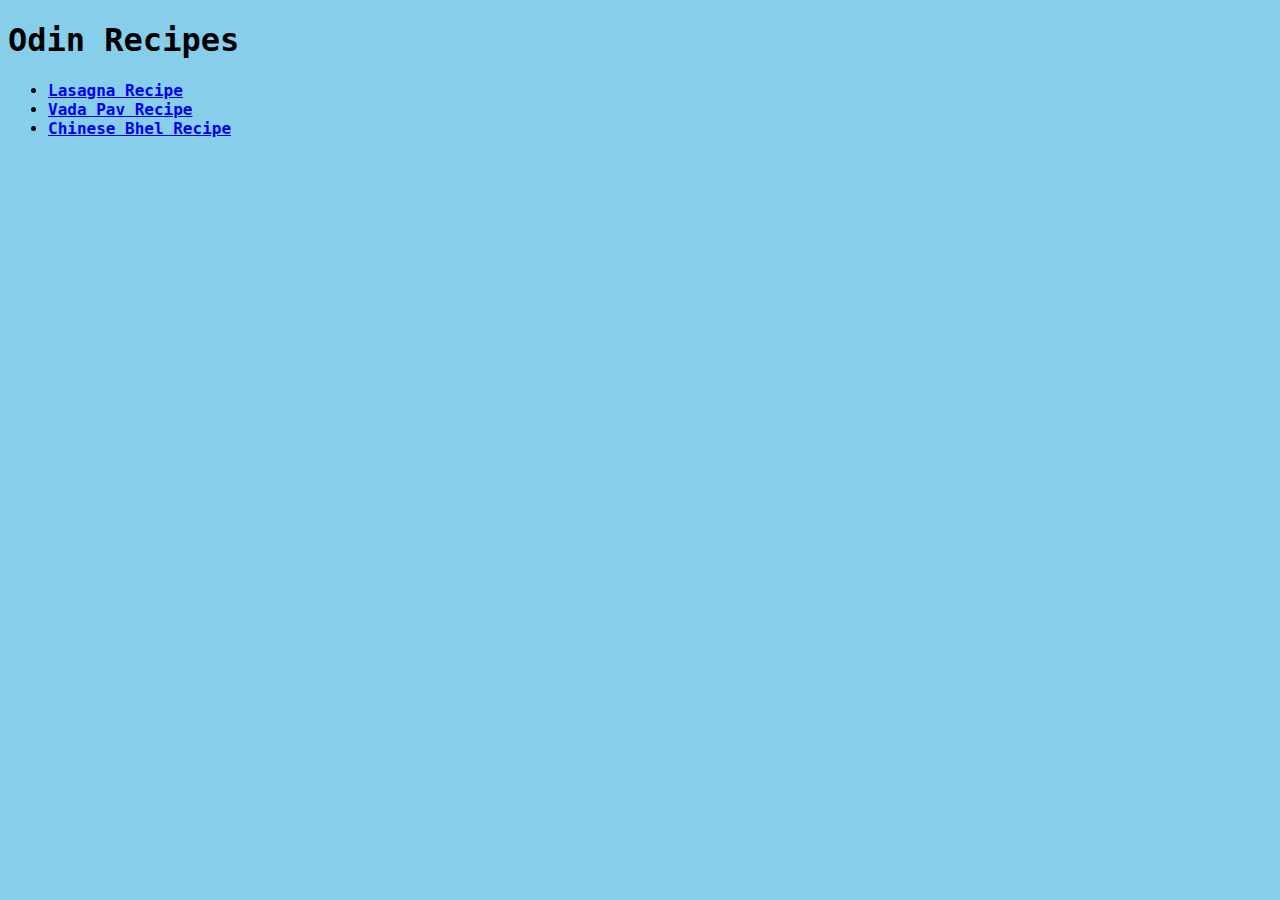
<file: index.html>
<!DOCTYPE html>
<html lang="en">

<head>
    <meta charset="UTF-8">
    <title>Odin Recipes</title>
    <link rel="stylesheet" href="styles.css"> 
</head>

<body class="homepage">
    <h1 class="heading">Odin Recipes</h1>

    <ul class="recipes">
        <li><a href="recipes/lasagna.html">Lasagna Recipe</a></li>
        <li><a href="recipes/vada_pav.html">Vada Pav Recipe</a></li>
        <li><a href="recipes/chinese_bhel.html">Chinese Bhel Recipe</a>
        </li>
    </ul>

</body>

</html>
</file>
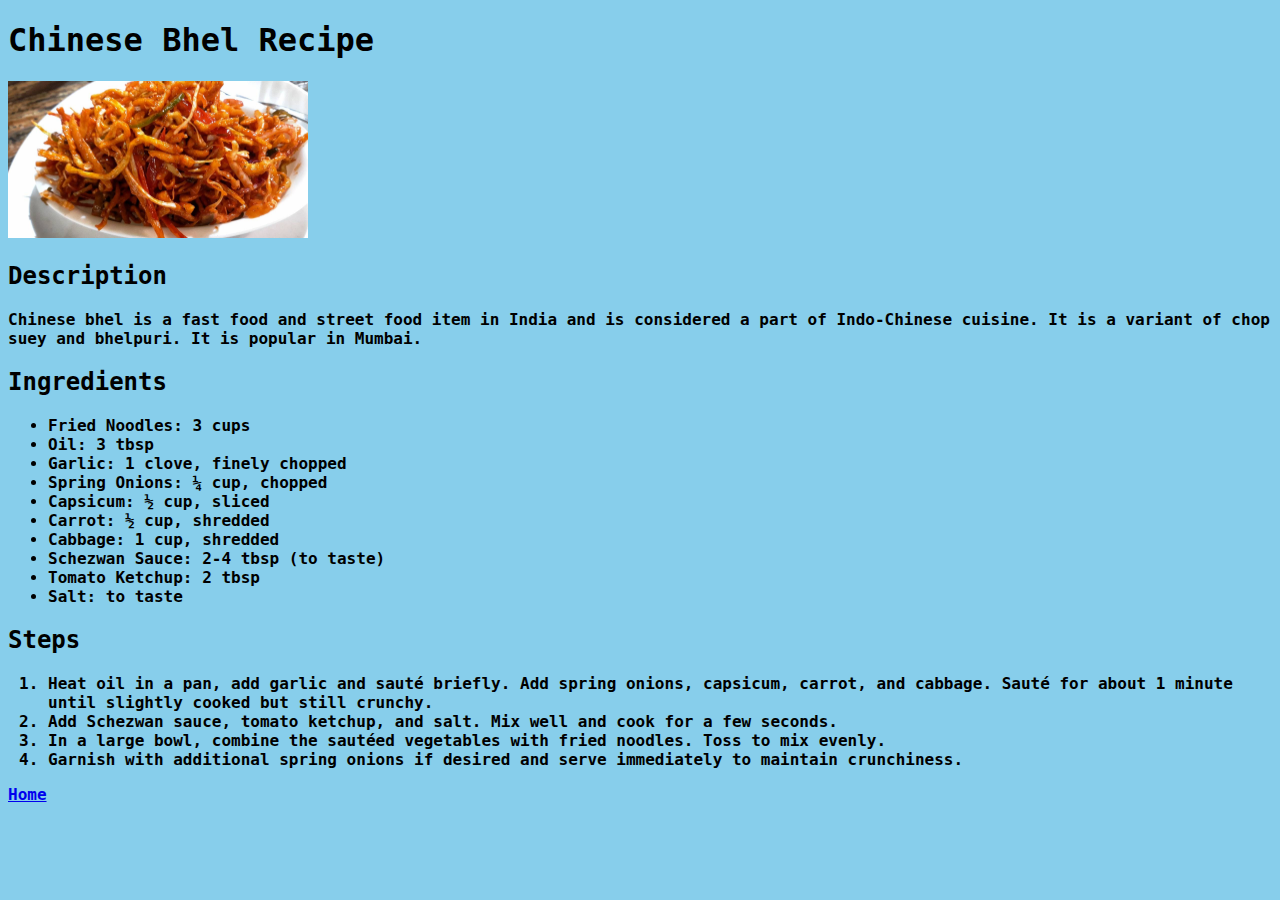
<file: recipes/chinese_bhel.html>
<!DOCTYPE html>
<html lang="en">

<head>
    <meta charset="UTF-8">
    <title>Chinese Bhel Recipe</title>
    <link rel="stylesheet" href="../styles.css">
</head>

<body class="chinese_bhel_page">
    <h1>Chinese Bhel Recipe</h1>

    <img src="../images/chinese_bhel.jpg" alt="Picture of a chinese bhel" width="300">

    <h2>Description</h2>
    <p>Chinese bhel is a fast food and street food item in India and is considered a part of Indo-Chinese cuisine. It is
        a variant of chop suey and bhelpuri. It is popular in Mumbai.</p>

    <h2>Ingredients</h2>
    <ul>
        <li>Fried Noodles: 3 cups</li>
        <li>Oil: 3 tbsp</li>
        <li>Garlic: 1 clove, finely chopped</li>
        <li>Spring Onions: ¼ cup, chopped</li>
        <li>Capsicum: ½ cup, sliced</li>
        <li>Carrot: ½ cup, shredded</li>
        <li>Cabbage: 1 cup, shredded</li>
        <li>Schezwan Sauce: 2-4 tbsp (to taste)</li>
        <li>Tomato Ketchup: 2 tbsp</li>
        <li>Salt: to taste</li>
    </ul>

    <h2>Steps</h2>
    <ol>
        <li>Heat oil in a pan, add garlic and sauté briefly.
            Add spring onions, capsicum, carrot, and cabbage. Sauté for about 1 minute until slightly cooked but still
            crunchy.</li>
        <li>Add Schezwan sauce, tomato ketchup, and salt. Mix well and cook for a few seconds.</li>
        <li>In a large bowl, combine the sautéed vegetables with fried noodles. Toss to mix evenly.</li>
        <li>Garnish with additional spring onions if desired and serve immediately to maintain crunchiness.</li>
    </ol>
    <a href="../index.html">Home</a>
</body>

</html>
</file>
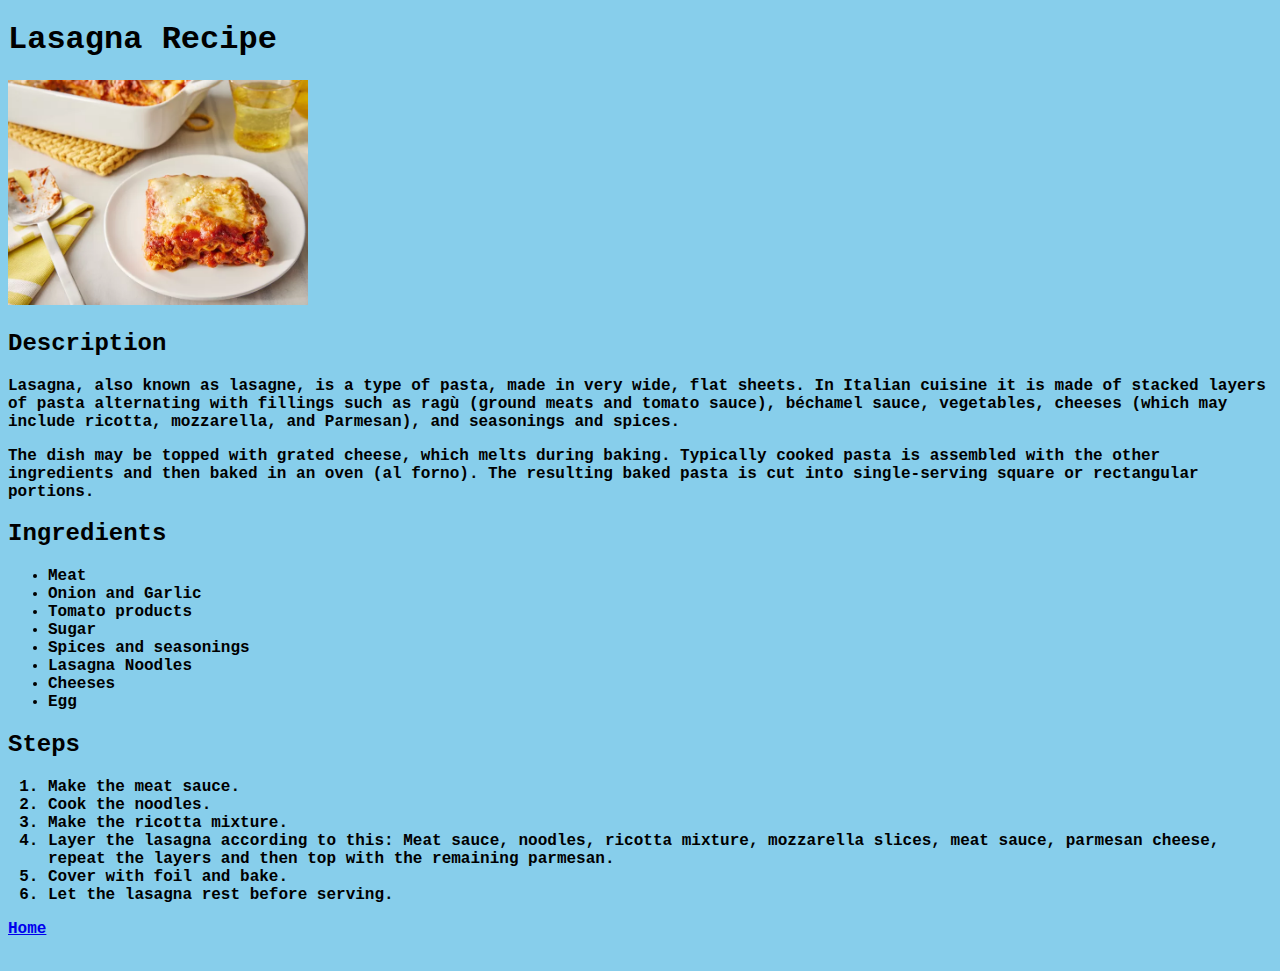
<file: recipes/lasagna.html>
<!DOCTYPE html>
<html lang="en">

<head>
    <meta charset="UTF-8">
    <title>Lasagna Recipe</title>
    <link rel="stylesheet" href="../styles.css">
</head>

<body class="lasagna_page">
    <h1>Lasagna Recipe</h1>

    <img src="../images/lasagna.jpg" alt="Picture of a baked lasagna" width="300">

    <h2>Description</h2>
    <p>Lasagna, also known as lasagne, is a type of pasta, made in very wide, flat sheets. In Italian cuisine it is made
        of stacked layers of pasta alternating with fillings such as ragù (ground meats and tomato sauce), béchamel
        sauce, vegetables, cheeses (which may include ricotta, mozzarella, and Parmesan), and seasonings and spices.</p>

    <p>The dish may be topped with grated cheese, which melts during baking. Typically cooked pasta is assembled with
        the other ingredients and then baked in an oven (al forno). The resulting baked pasta is cut into single-serving
        square or rectangular portions.</p>

    <h2>Ingredients</h2>
    <ul>
        <li>Meat</li>
        <li>Onion and Garlic</li>
        <li>Tomato products</li>
        <li>Sugar</li>
        <li>Spices and seasonings</li>
        <li>Lasagna Noodles</li>
        <li>Cheeses</li>
        <li>Egg</li>
    </ul>

    <h2>Steps</h2>
    <ol>
        <li>Make the meat sauce.</li>
        <li>Cook the noodles.</li>
        <li>Make the ricotta mixture.</li>
        <li>Layer the lasagna according to this: Meat sauce, noodles, ricotta mixture, mozzarella slices, meat sauce, parmesan cheese, repeat the layers and then top with the remaining parmesan.</li>
        <li>Cover with foil and bake.</li>
        <li>Let the lasagna rest before serving.</li>
    </ol>
    <a href="../index.html">Home</a>
</body>

</html>
</file>
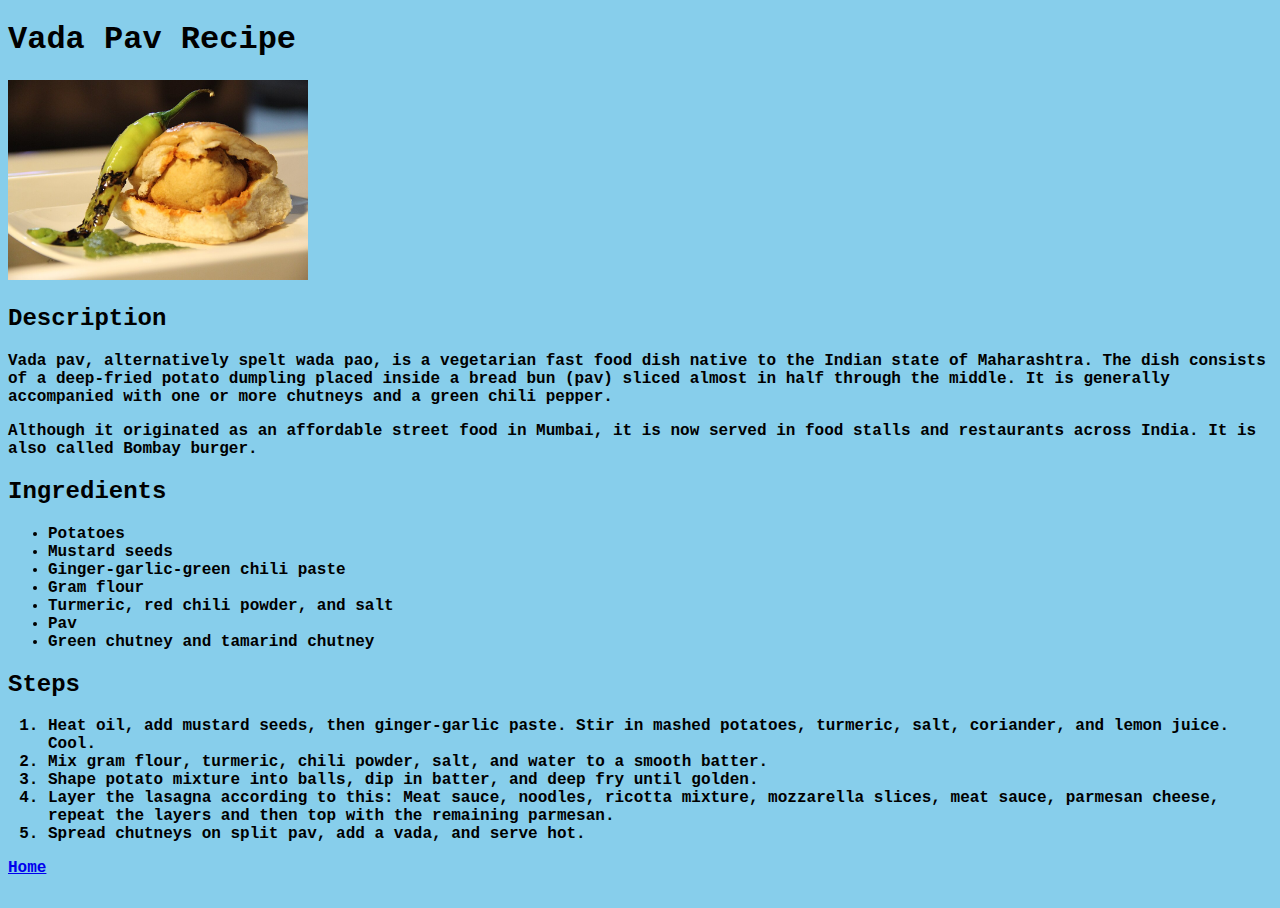
<file: recipes/vada_pav.html>
<!DOCTYPE html>
<html lang="en">

<head>
    <meta charset="UTF-8">
    <title>Vada Pav Recipe</title>
    <link rel="stylesheet" href="../styles.css">
</head>

<body class="vada_pav_page">
    <h1>Vada Pav Recipe</h1>

    <img src="../images/vada_pav.jpg" alt="Picture of a vada pav" width="300">

    <h2>Description</h2>
    <p>Vada pav, alternatively spelt wada pao, is a vegetarian fast food dish native to the Indian state of Maharashtra.
        The dish consists of a deep-fried potato dumpling placed inside a bread bun (pav) sliced almost in half through
        the middle. It is generally accompanied with one or more chutneys and a green chili pepper.</p>

    <p>Although it originated as an affordable street food in Mumbai, it is now served in food stalls and restaurants
        across India. It is also called Bombay burger.</p>

    <h2>Ingredients</h2>
    <ul>
        <li>Potatoes</li>
        <li>Mustard seeds</li>
        <li>Ginger-garlic-green chili paste</li>
        <li>Gram flour</li>
        <li>Turmeric, red chili powder, and salt</li>
        <li>Pav</li>
        <li>Green chutney and tamarind chutney</li>
    </ul>

    <h2>Steps</h2>
    <ol>
        <li>Heat oil, add mustard seeds, then ginger-garlic paste. Stir in mashed potatoes, turmeric, salt, coriander,
            and lemon juice. Cool.</li>
        <li>Mix gram flour, turmeric, chili powder, salt, and water to a smooth batter.</li>
        <li>Shape potato mixture into balls, dip in batter, and deep fry until golden.</li>
        <li>Layer the lasagna according to this: Meat sauce, noodles, ricotta mixture, mozzarella slices, meat sauce,
            parmesan cheese, repeat the layers and then top with the remaining parmesan.</li>
        <li>Spread chutneys on split pav, add a vada, and serve hot.</li>
    </ol>
    <a href="../index.html">Home</a>
</body>

</html>
</file>
<file: styles.css>
body {
    background-color: skyblue;
}

.homepage,
.vada_pav_page,
.chinese_bhel_page,
.lasagna_page {
    font-weight: bold;
    font-family: monospace, 'Times New Roman', Times, serif;
}
</file>
